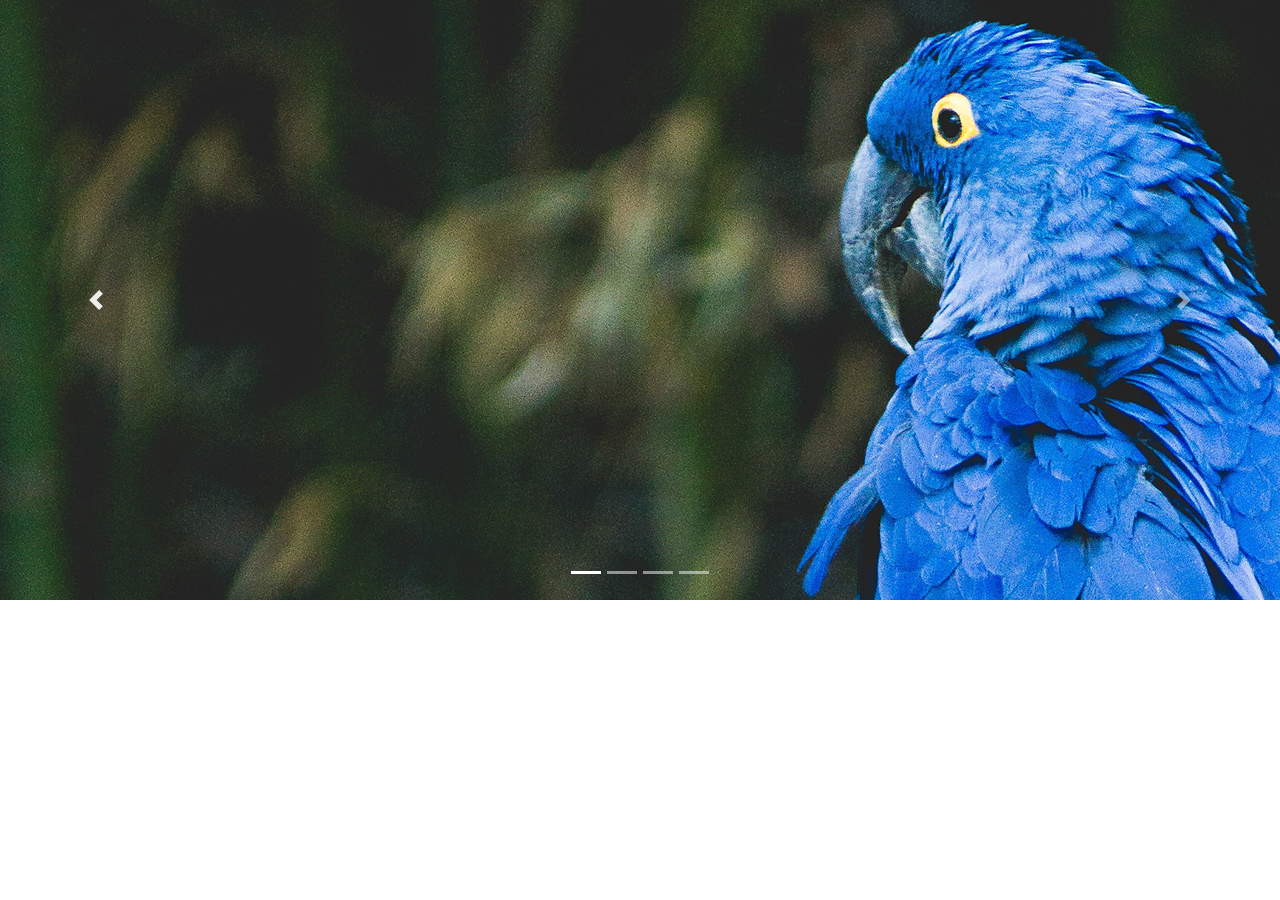
<file: Carousel/index.html>
<!doctype html>
<html lang="en">
  <head>
    <!-- Required meta tags -->
    <meta charset="utf-8">
    <meta name="viewport" content="width=device-width, initial-scale=1, shrink-to-fit=no">

    <!-- Bootstrap CSS -->
    <link rel="stylesheet" href="https://stackpath.bootstrapcdn.com/bootstrap/4.4.1/css/bootstrap.min.css" integrity="sha384-Vkoo8x4CGsO3+Hhxv8T/Q5PaXtkKtu6ug5TOeNV6gBiFeWPGFN9MuhOf23Q9Ifjh" crossorigin="anonymous">

    <title>Carousel</title>
  </head>
  <body>
    <div id="demo" class="carousel slide" data-ride="carousel">

      <!-- Indicators -->
      <ul class="carousel-indicators">
        <li data-target="#demo" data-slide-to="0" class="active"></li>
        <li data-target="#demo" data-slide-to="1"></li>
        <li data-target="#demo" data-slide-to="2"></li>
        <li data-target="#demo" data-slide-to="3"></li>
      </ul>
    
      <!-- The slideshow -->
      <div class="carousel-inner">
        <div class="carousel-item active">
          <img src="img/img1.jpg" alt="img1">
        </div>
        <div class="carousel-item">
          <img src="img/img2.jpg" alt="img2">
        </div>
        <div class="carousel-item">
          <img src="img/img3.jpg" alt="img3">
        </div>
        <div class="carousel-item">
          <img src="img/img4.jpg" alt="img4">
        </div>
      </div>
    
      <!-- Left and right controls -->
      <a class="carousel-control-prev" href="#demo" data-slide="prev">
        <span class="carousel-control-prev-icon"></span>
      </a>
      <a class="carousel-control-next" href="#demo" data-slide="next">
        <span class="carousel-control-next-icon"></span>
      </a>
    
    </div>
    <!-- Optional JavaScript -->
    <!-- jQuery first, then Popper.js, then Bootstrap JS -->
    <script src="https://code.jquery.com/jquery-3.4.1.slim.min.js" integrity="sha384-J6qa4849blE2+poT4WnyKhv5vZF5SrPo0iEjwBvKU7imGFAV0wwj1yYfoRSJoZ+n" crossorigin="anonymous"></script>
    <script src="https://cdn.jsdelivr.net/npm/popper.js@1.16.0/dist/umd/popper.min.js" integrity="sha384-Q6E9RHvbIyZFJoft+2mJbHaEWldlvI9IOYy5n3zV9zzTtmI3UksdQRVvoxMfooAo" crossorigin="anonymous"></script>
    <script src="https://stackpath.bootstrapcdn.com/bootstrap/4.4.1/js/bootstrap.min.js" integrity="sha384-wfSDF2E50Y2D1uUdj0O3uMBJnjuUD4Ih7YwaYd1iqfktj0Uod8GCExl3Og8ifwB6" crossorigin="anonymous"></script>
  </body>
</html>
</file>
